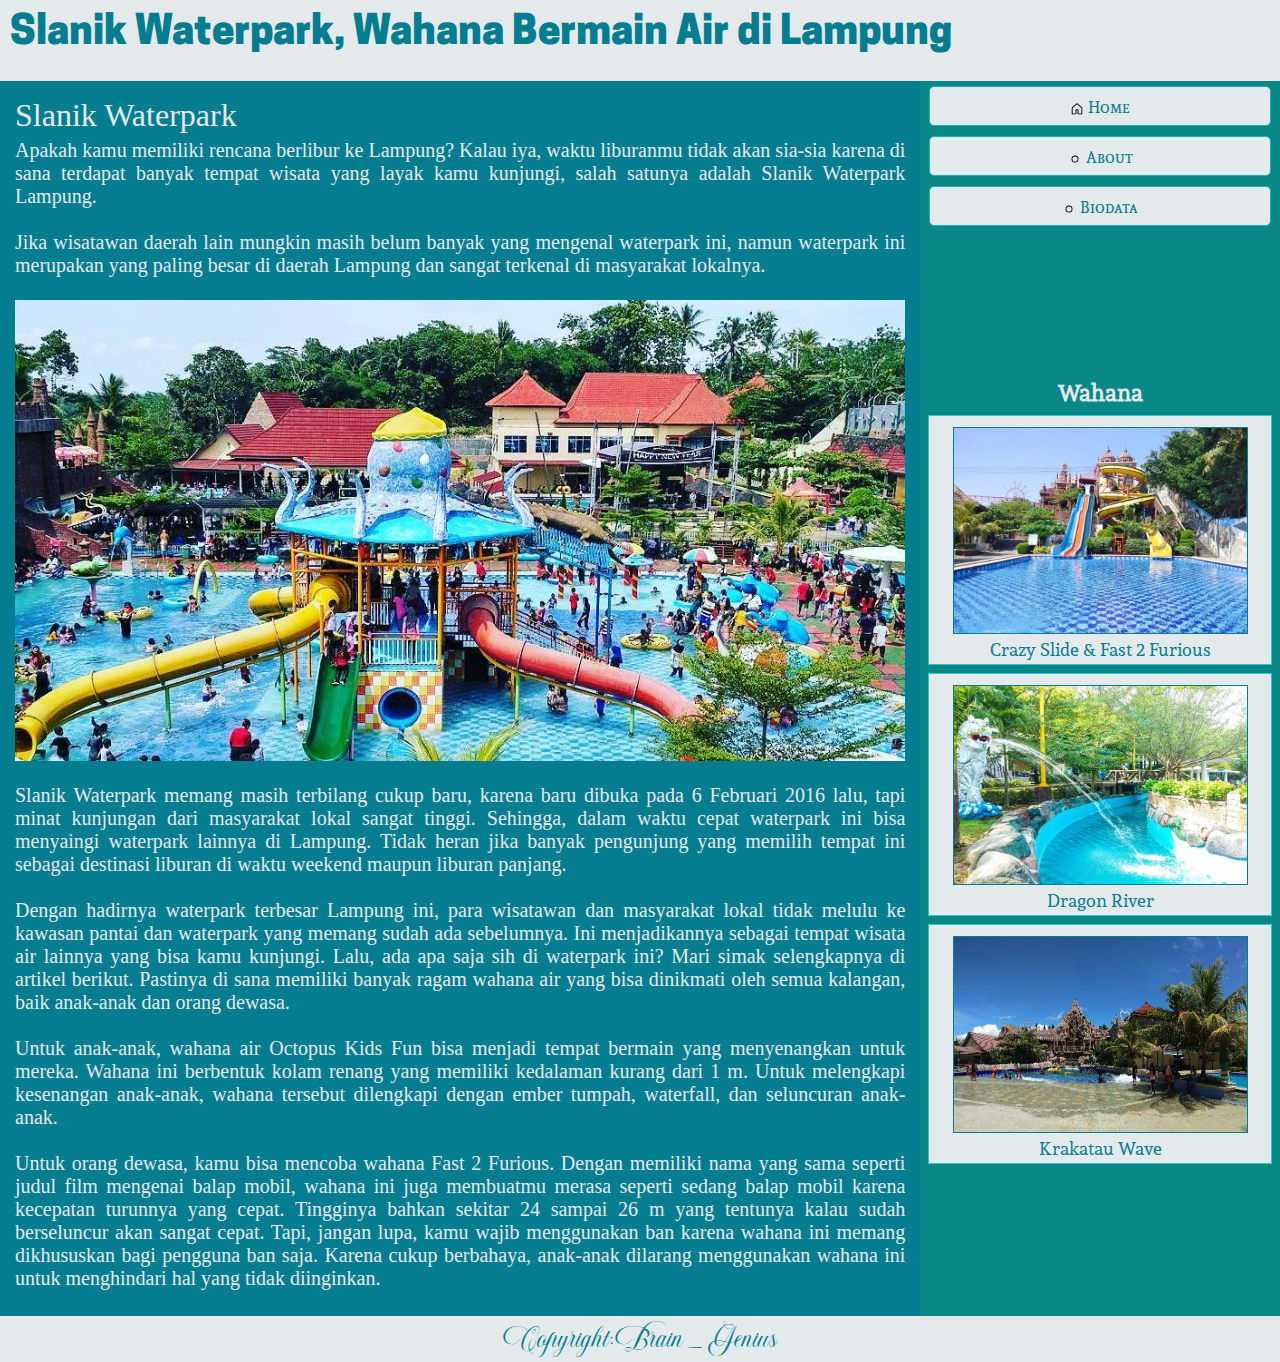
<file: index.html>
<!DOCTYPE html>
<html>
<head>
	<title>
		Home
	</title>
	<link rel="icon" type="image/png" href="picture/favicon.png">
	<link rel="stylesheet" type="text/css" href="external.css">
	<link rel="stylesheet" type="text/css" href="css/bootstrap.min.css">
</head>
<body>
	<nav class="hamburgermenu">
        <section class="listmenu">
          	<section class="on"></section>
          	<section id="menu">
            	<a href="#" onclick="home()"><i class="home"></i>Home</a>
            	<a href="#" onclick="about()"><i class="about"></i>About</a>
            	<a href="#" onclick="biodata()"><i class="biodata"></i>Biodata</a>
          	</section>
          	<a href="javascript:void(0);" class="icon" onclick="menu()">
            <img src="picture/hamburgermenu.png">
          </a>
        </section>
    </nav>
	<section class="gridcontainer">
		<header class="header">
			<h1>
				Slanik Waterpark, Wahana Bermain Air di Lampung
			</h1>
		</header>
		<article class="mainarticle">
			<h2>
				Slanik Waterpark
			</h2>
			<p>
				Apakah kamu memiliki rencana berlibur ke Lampung? Kalau iya, waktu liburanmu tidak akan sia-sia karena di sana terdapat banyak tempat wisata yang layak kamu kunjungi, salah satunya adalah Slanik Waterpark Lampung.<br><br>
				Jika wisatawan daerah lain mungkin masih belum banyak yang mengenal waterpark ini, namun waterpark ini merupakan yang paling besar di daerah Lampung dan sangat terkenal di masyarakat lokalnya.<br><br>
				<img src="picture/article/home.jpg" class="responsive"><br><br>
				Slanik Waterpark memang masih terbilang cukup baru, karena baru dibuka pada 6 Februari 2016 lalu, tapi minat kunjungan dari masyarakat lokal sangat tinggi. Sehingga, dalam waktu cepat waterpark ini bisa menyaingi waterpark lainnya di Lampung. Tidak heran jika banyak pengunjung yang memilih tempat ini sebagai destinasi liburan di waktu weekend maupun liburan panjang.<br><br>
				Dengan hadirnya waterpark terbesar Lampung ini, para wisatawan dan masyarakat lokal tidak melulu ke kawasan pantai dan waterpark yang memang sudah ada sebelumnya. Ini menjadikannya sebagai tempat wisata air lainnya yang bisa kamu kunjungi. Lalu, ada apa saja sih di waterpark ini? Mari simak selengkapnya di artikel berikut.
				Pastinya di sana memiliki banyak ragam wahana air yang bisa dinikmati oleh semua kalangan, baik anak-anak dan orang dewasa.<br><br>
				Untuk anak-anak, wahana air Octopus Kids Fun bisa menjadi tempat bermain yang menyenangkan untuk mereka. Wahana ini berbentuk kolam renang yang memiliki kedalaman kurang dari 1 m. Untuk melengkapi kesenangan anak-anak, wahana tersebut dilengkapi dengan ember tumpah, waterfall, dan seluncuran anak-anak.<br><br>
				Untuk orang dewasa, kamu bisa mencoba wahana Fast 2 Furious. Dengan memiliki nama yang sama seperti judul film mengenai balap mobil, wahana ini juga membuatmu merasa seperti sedang balap mobil karena kecepatan turunnya yang cepat. Tingginya bahkan sekitar 24 sampai 26 m yang tentunya kalau sudah berseluncur akan sangat cepat. Tapi, jangan lupa, kamu wajib menggunakan ban karena wahana ini memang dikhususkan bagi pengguna ban saja. Karena cukup berbahaya, anak-anak dilarang menggunakan wahana ini untuk menghindari hal yang tidak diinginkan.
			</p>
		</article>
		<nav class="sidemenu">
			<button onclick="home()">
				<svg xmlns="http://www.w3.org/2000/svg" viewBox="0 0 24 24" width="14px" height="14px">
					<path fill-rule="evenodd" d="M11.03 2.59a1.5 1.5 0 011.94 0l7.5 6.363a1.5 1.5 0 01.53 1.144V19.5a1.5 1.5 0 01-1.5 1.5h-5.75a.75.75 0 01-.75-.75V14h-2v6.25a.75.75 0 01-.75.75H4.5A1.5 1.5 0 013 19.5v-9.403c0-.44.194-.859.53-1.144l7.5-6.363zM12 3.734l-7.5 6.363V19.5h5v-6.25a.75.75 0 01.75-.75h3.5a.75.75 0 01.75.75v6.25h5v-9.403L12 3.734z"></path>
				</svg>
				Home
			</button> 
			<button onclick="about()">
				<svg xmlns="http://www.w3.org/2000/svg" viewBox="0 0 24 24" width="14px" height="14px">
					<path fill-rule="evenodd" d="M12 16.5a4.5 4.5 0 100-9 4.5 4.5 0 000 9zm0 1.5a6 6 0 100-12 6 6 0 000 12z"></path>
				</svg>
				About
			</button>
			<button onclick="biodata()">
				<svg xmlns="http://www.w3.org/2000/svg" viewBox="0 0 24 24" width="14px" height="14px">
					<path fill-rule="evenodd" d="M12 16.5a4.5 4.5 0 100-9 4.5 4.5 0 000 9zm0 1.5a6 6 0 100-12 6 6 0 000 12z"></path>
				</svg>
				Biodata
			</button>
		</nav>
		<aside class="sidearticle">
			<h2>
				Wahana
			</h2>
			<div class="sidecoloumn">
				<img src="picture/sidearticle/WahanaAirCrazySlide&Fast2Furious.jpg">
				<h3>
					Crazy Slide & Fast 2 Furious
				</h3>
			</div>
			<div class="sidecoloumn">
				<img src="picture/sidearticle/WahanaAirDragonRiver(KolamArus).jpg">
				<h3>
					Dragon River
				</h3>
			</div>
			<div class="sidecoloumn">
				<img src="picture/sidearticle/WahanaAirKrakatauWave(KolamOmbak).jpg">
				<h3>
					Krakatau Wave
				</h3>
			</div>
		</aside>
		<footer class="footer">
			<h1>
				<span>C</span>
				<span>o</span>
				<span>p</span>
				<span>y</span>
				<span>r</span>
				<span>i</span>
				<span>g</span>
				<span>h</span>
				<span>t</span>
				<span>:</span>
				<span>Brain</span>
				<span>_</span>
				<span>Genius</span>
			</h1>
		</footer>
	</section>
	<script>
		function menu()
		{
          	let x = document.getElementById("menu");  
          	if (x.style.display == "block")
          	{
          		x.style.display = "none";
          	} 
          	else
          	{
            	x.style.display = "block";
          	}
        }
		function home()
		{
			location.href="index.html";
		}
		function about()
		{
			location.href="other menu/about.html"
		}
		function biodata()
		{
			location.href="other menu/biodata.html"
		}
	</script>
</body>
</html>
</file>
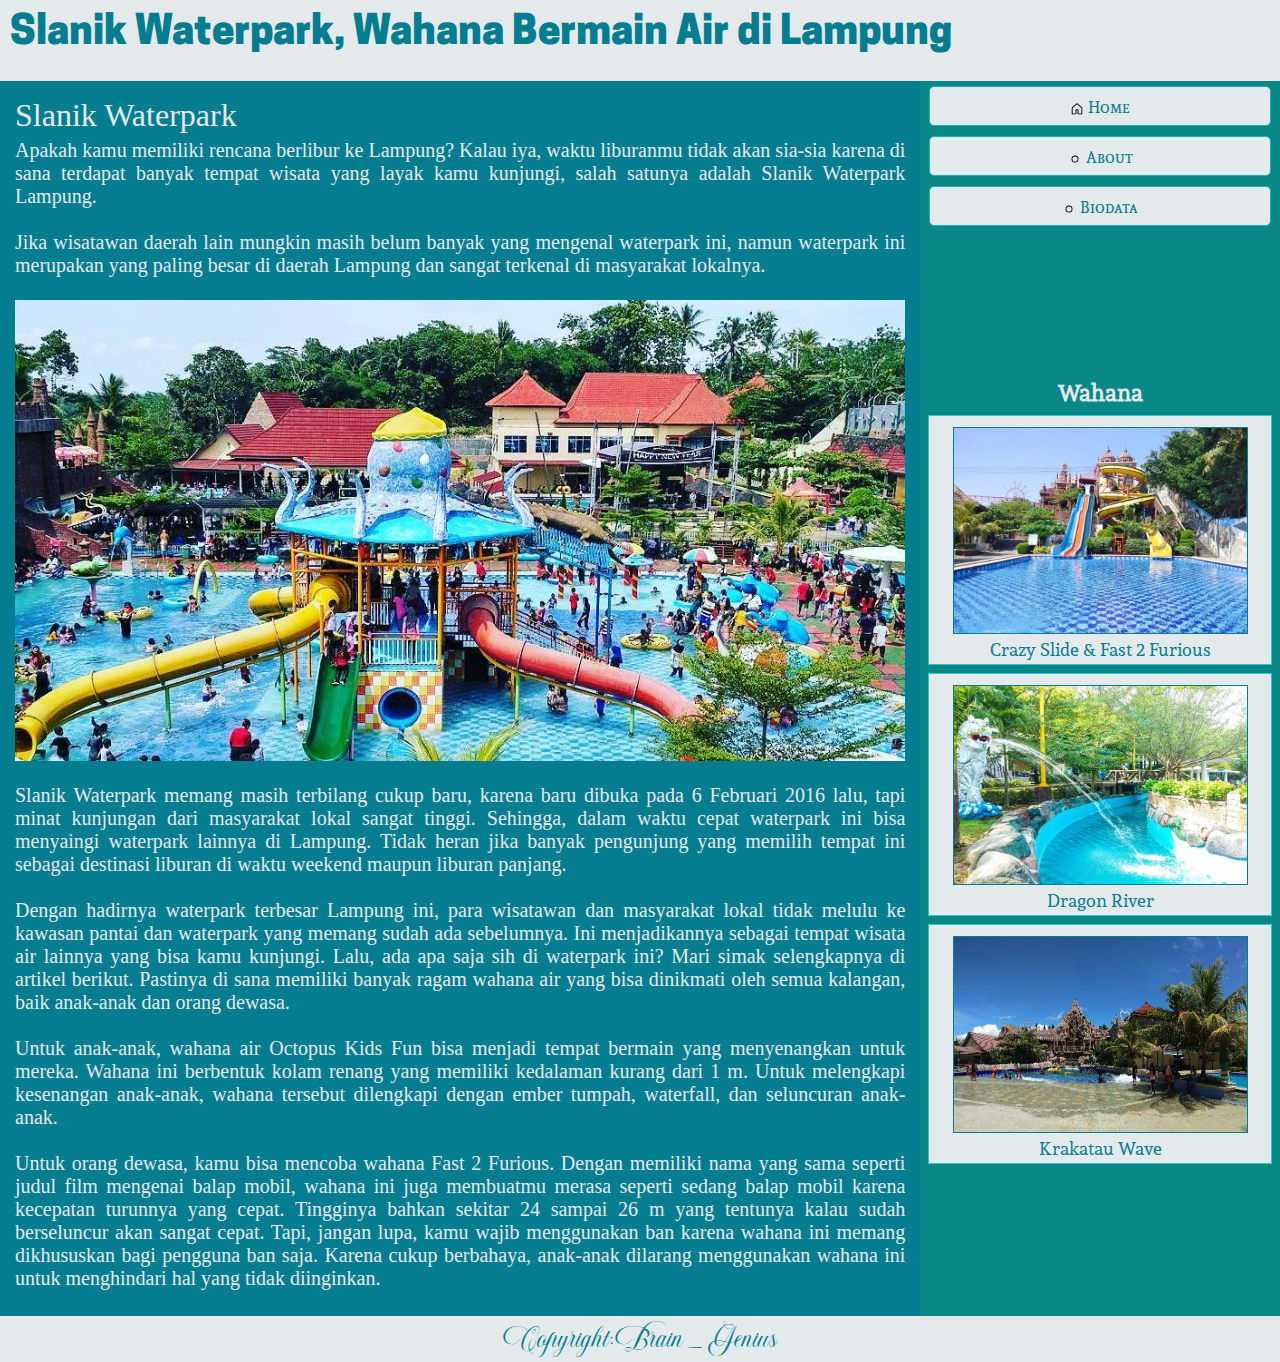
<file: home.html>
<!DOCTYPE html>
<html>
<head>
	<title>
		Home
	</title>
	<link rel="icon" type="image/png" href="picture/favicon.png">
	<link rel="stylesheet" type="text/css" href="external.css">
	<link rel="stylesheet" type="text/css" href="css/bootstrap.min.css">
</head>
<body>
	<nav class="hamburgermenu">
        <section class="listmenu">
          	<section class="on"></section>
          	<section id="menu">
            	<a href="#" onclick="home()"><i class="home"></i>Home</a>
            	<a href="#" onclick="about()"><i class="about"></i>About</a>
            	<a href="#" onclick="biodata()"><i class="biodata"></i>Biodata</a>
          	</section>
          	<a href="javascript:void(0);" class="icon" onclick="menu()">
            <img src="picture/hamburgermenu.png">
          </a>
        </section>
    </nav>
	<section class="gridcontainer">
		<header class="header">
			<h1>
				Slanik Waterpark, Wahana Bermain Air di Lampung
			</h1>
		</header>
		<article class="mainarticle">
			<h2>
				Slanik Waterpark
			</h2>
			<p>
				Apakah kamu memiliki rencana berlibur ke Lampung? Kalau iya, waktu liburanmu tidak akan sia-sia karena di sana terdapat banyak tempat wisata yang layak kamu kunjungi, salah satunya adalah Slanik Waterpark Lampung.<br><br>
				Jika wisatawan daerah lain mungkin masih belum banyak yang mengenal waterpark ini, namun waterpark ini merupakan yang paling besar di daerah Lampung dan sangat terkenal di masyarakat lokalnya.<br><br>
				<img src="picture/article/home.jpg" class="responsive"><br><br>
				Slanik Waterpark memang masih terbilang cukup baru, karena baru dibuka pada 6 Februari 2016 lalu, tapi minat kunjungan dari masyarakat lokal sangat tinggi. Sehingga, dalam waktu cepat waterpark ini bisa menyaingi waterpark lainnya di Lampung. Tidak heran jika banyak pengunjung yang memilih tempat ini sebagai destinasi liburan di waktu weekend maupun liburan panjang.<br><br>
				Dengan hadirnya waterpark terbesar Lampung ini, para wisatawan dan masyarakat lokal tidak melulu ke kawasan pantai dan waterpark yang memang sudah ada sebelumnya. Ini menjadikannya sebagai tempat wisata air lainnya yang bisa kamu kunjungi. Lalu, ada apa saja sih di waterpark ini? Mari simak selengkapnya di artikel berikut.
				Pastinya di sana memiliki banyak ragam wahana air yang bisa dinikmati oleh semua kalangan, baik anak-anak dan orang dewasa.<br><br>
				Untuk anak-anak, wahana air Octopus Kids Fun bisa menjadi tempat bermain yang menyenangkan untuk mereka. Wahana ini berbentuk kolam renang yang memiliki kedalaman kurang dari 1 m. Untuk melengkapi kesenangan anak-anak, wahana tersebut dilengkapi dengan ember tumpah, waterfall, dan seluncuran anak-anak.<br><br>
				Untuk orang dewasa, kamu bisa mencoba wahana Fast 2 Furious. Dengan memiliki nama yang sama seperti judul film mengenai balap mobil, wahana ini juga membuatmu merasa seperti sedang balap mobil karena kecepatan turunnya yang cepat. Tingginya bahkan sekitar 24 sampai 26 m yang tentunya kalau sudah berseluncur akan sangat cepat. Tapi, jangan lupa, kamu wajib menggunakan ban karena wahana ini memang dikhususkan bagi pengguna ban saja. Karena cukup berbahaya, anak-anak dilarang menggunakan wahana ini untuk menghindari hal yang tidak diinginkan.
			</p>
		</article>
		<nav class="sidemenu">
			<button onclick="home()">
				<svg xmlns="http://www.w3.org/2000/svg" viewBox="0 0 24 24" width="14px" height="14px">
					<path fill-rule="evenodd" d="M11.03 2.59a1.5 1.5 0 011.94 0l7.5 6.363a1.5 1.5 0 01.53 1.144V19.5a1.5 1.5 0 01-1.5 1.5h-5.75a.75.75 0 01-.75-.75V14h-2v6.25a.75.75 0 01-.75.75H4.5A1.5 1.5 0 013 19.5v-9.403c0-.44.194-.859.53-1.144l7.5-6.363zM12 3.734l-7.5 6.363V19.5h5v-6.25a.75.75 0 01.75-.75h3.5a.75.75 0 01.75.75v6.25h5v-9.403L12 3.734z"></path>
				</svg>
				Home
			</button> 
			<button onclick="about()">
				<svg xmlns="http://www.w3.org/2000/svg" viewBox="0 0 24 24" width="14px" height="14px">
					<path fill-rule="evenodd" d="M12 16.5a4.5 4.5 0 100-9 4.5 4.5 0 000 9zm0 1.5a6 6 0 100-12 6 6 0 000 12z"></path>
				</svg>
				About
			</button>
			<button onclick="biodata()">
				<svg xmlns="http://www.w3.org/2000/svg" viewBox="0 0 24 24" width="14px" height="14px">
					<path fill-rule="evenodd" d="M12 16.5a4.5 4.5 0 100-9 4.5 4.5 0 000 9zm0 1.5a6 6 0 100-12 6 6 0 000 12z"></path>
				</svg>
				Biodata
			</button>
		</nav>
		<aside class="sidearticle">
			<h2>
				Wahana
			</h2>
			<div class="sidecoloumn">
				<img src="picture/sidearticle/WahanaAirCrazySlide&Fast2Furious.jpg">
				<h3>
					Crazy Slide & Fast 2 Furious
				</h3>
			</div>
			<div class="sidecoloumn">
				<img src="picture/sidearticle/WahanaAirDragonRiver(KolamArus).jpg">
				<h3>
					Dragon River
				</h3>
			</div>
			<div class="sidecoloumn">
				<img src="picture/sidearticle/WahanaAirKrakatauWave(KolamOmbak).jpg">
				<h3>
					Krakatau Wave
				</h3>
			</div>
		</aside>
		<footer class="footer">
			<h1>
				<span>C</span>
				<span>o</span>
				<span>p</span>
				<span>y</span>
				<span>r</span>
				<span>i</span>
				<span>g</span>
				<span>h</span>
				<span>t</span>
				<span>:</span>
				<span>Brain</span>
				<span>_</span>
				<span>Genius</span>
			</h1>
		</footer>
	</section>
	<script>
		function menu()
		{
          	let x = document.getElementById("menu");  
          	if (x.style.display == "block")
          	{
          		x.style.display = "none";
          	} 
          	else
          	{
            	x.style.display = "block";
          	}
        }
		function home()
		{
			location.href="home.html";
		}
		function about()
		{
			location.href="other menu/about.html"
		}
		function biodata()
		{
			location.href="other menu/biodata.html"
		}
	</script>
</body>
</html>
</file>
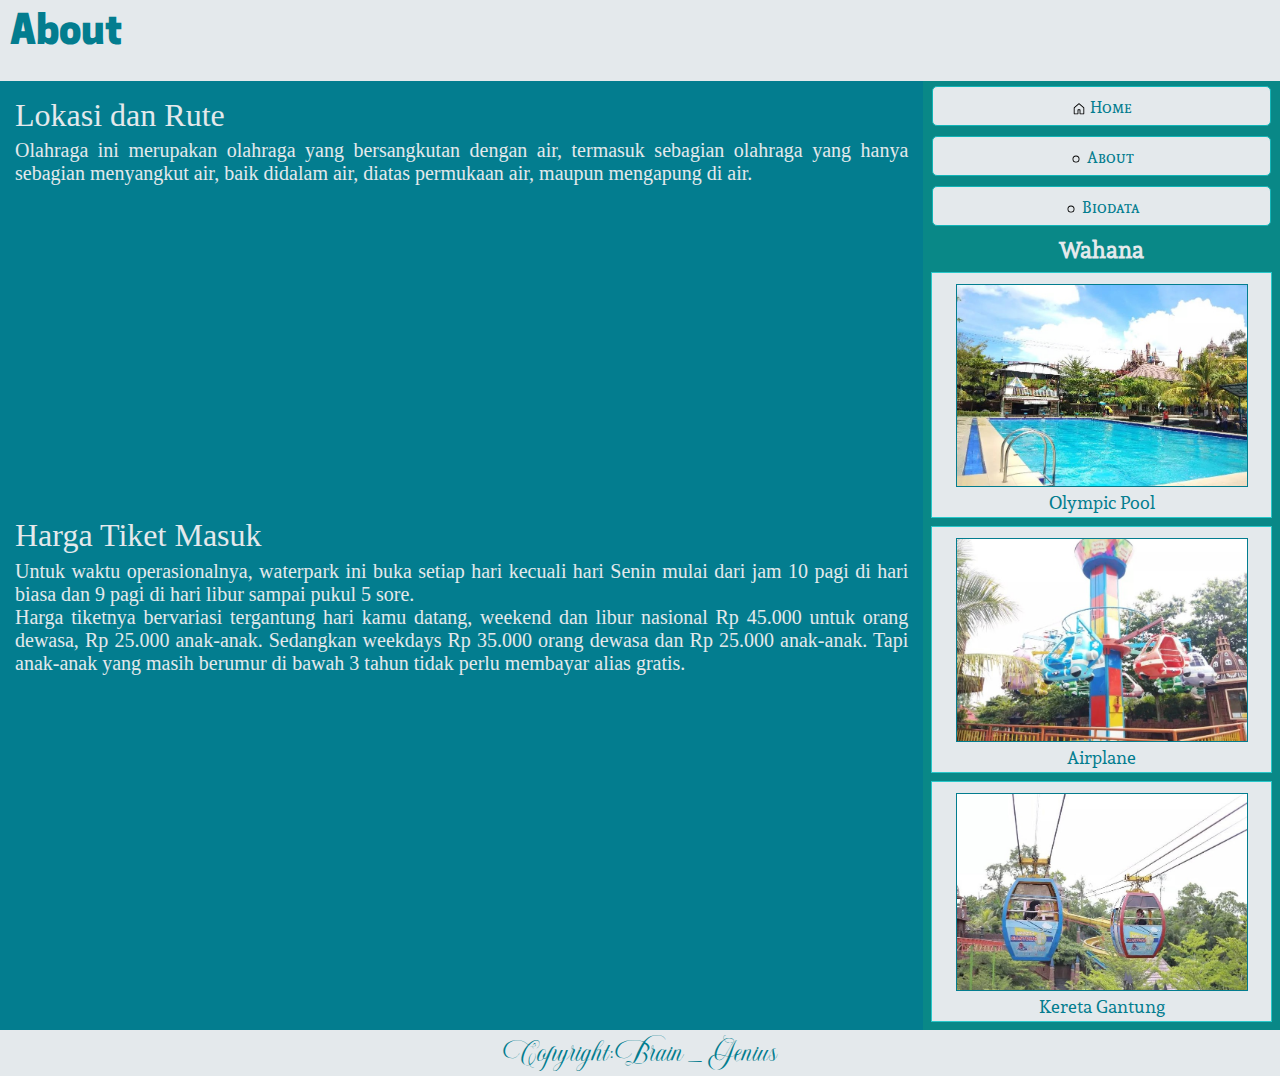
<file: other menu/about.html>
<!DOCTYPE html>
<html>
<head>
	<title>
		About
	</title>
	<link rel="icon" type="image/png" href="../picture/favicon.png">
	<link rel="stylesheet" type="text/css" href="../external.css">
	<link rel="stylesheet" type="text/css" href="../css/bootstrap.min.css">
</head>
<body>
	<nav class="hamburgermenu">
        <section class="listmenu">
          	<section class="on"></section>
          	<section id="menu">            
            	<a href="#" onclick="home()"><i class="home"></i>Home</a>
            	<a href="#" onclick="about()"><i class="about"></i>About</a>
            	<a href="#" onclick="biodata()"><i class="biodata"></i>Biodata</a>
          	</section>
          	<a href="javascript:void(0);" class="icon" onclick="menu()">
            <img src="../picture/hamburgermenu.png">            
          </a>
        </section>
    </nav>
	<section class="gridcontainer">
		<header class="header">
			<h1>
				About
			</h1>
		</header>
		<article class="mainarticle">
			<h2>
				Lokasi dan Rute
			</h2>
			<p>
				Olahraga ini merupakan olahraga yang bersangkutan dengan air, termasuk sebagian olahraga yang hanya sebagian menyangkut air, baik didalam air, diatas permukaan air, maupun mengapung di air.
			</p>
			<div class="mapouter">
				<div class="gmap_canvas">
					<iframe width="100%" height="300" id="gmap_canvas" src="https://maps.google.com/maps?q=Slanik%20Waterpark%20Lampung&t=&z=13&ie=UTF8&iwloc=&output=embed" frameborder="0" scrolling="no" marginheight="0" marginwidth="0"></iframe>
					<a href="https://putlocker-is.org"></a><br>
					<style>.mapouter{position:relative;text-align:right;height:300px;width:100%;}</style>
					<a href="https://www.embedgooglemap.net">google maps embed code generator</a>
					<style>.gmap_canvas {overflow:hidden;background:none!important;height:300px;width:100%;}</style>
				</div>
			</div>
			<h2>
				Harga Tiket Masuk
			</h2>
			<p>
				Untuk waktu operasionalnya, waterpark ini buka setiap hari kecuali hari Senin mulai dari jam 10 pagi di hari biasa dan 9 pagi di hari libur sampai pukul 5 sore.<br>
				Harga tiketnya bervariasi tergantung hari kamu datang, weekend dan libur nasional Rp 45.000 untuk orang dewasa, Rp 25.000 anak-anak. Sedangkan weekdays Rp 35.000 orang dewasa dan Rp 25.000 anak-anak. Tapi anak-anak yang masih berumur di bawah 3 tahun tidak perlu membayar alias gratis.
			</p>
		</article>
		<nav class="sidemenu">
			<button onclick="home()">
				<svg xmlns="http://www.w3.org/2000/svg" viewBox="0 0 24 24" width="14px" height="14px">
					<path fill-rule="evenodd" d="M11.03 2.59a1.5 1.5 0 011.94 0l7.5 6.363a1.5 1.5 0 01.53 1.144V19.5a1.5 1.5 0 01-1.5 1.5h-5.75a.75.75 0 01-.75-.75V14h-2v6.25a.75.75 0 01-.75.75H4.5A1.5 1.5 0 013 19.5v-9.403c0-.44.194-.859.53-1.144l7.5-6.363zM12 3.734l-7.5 6.363V19.5h5v-6.25a.75.75 0 01.75-.75h3.5a.75.75 0 01.75.75v6.25h5v-9.403L12 3.734z"></path>
				</svg>
				Home
			</button> 
			<button onclick="about()">
				<svg xmlns="http://www.w3.org/2000/svg" viewBox="0 0 24 24" width="14px" height="14px">
					<path fill-rule="evenodd" d="M12 16.5a4.5 4.5 0 100-9 4.5 4.5 0 000 9zm0 1.5a6 6 0 100-12 6 6 0 000 12z"></path>
				</svg>
				About
			</button>
			<button onclick="biodata()">
				<svg xmlns="http://www.w3.org/2000/svg" viewBox="0 0 24 24" width="14px" height="14px">
					<path fill-rule="evenodd" d="M12 16.5a4.5 4.5 0 100-9 4.5 4.5 0 000 9zm0 1.5a6 6 0 100-12 6 6 0 000 12z"></path>
				</svg>
				Biodata
			</button>
		</nav>
		<aside class="sidearticle">
			<h2>
				Wahana
			</h2>
			<div class="sidecoloumn">
				<img src="../picture/sidearticle/WahanaAirOlympicPool.jpg">
				<h3>
					Olympic Pool
				</h3>
			</div>
			<div class="sidecoloumn">
				<img src="../picture/sidearticle/WahanaAtraksiAirplane.jpg">
				<h3>
					Airplane
				</h3>
			</div>
			<div class="sidecoloumn">
				<img src="../picture/sidearticle/WahanaAtraksiKeretaGantung.jpg">
				<h3>
					Kereta Gantung
				</h3>
			</div>
		</aside>
		<footer class="footer">
			<h1>
				<span>C</span>
				<span>o</span>
				<span>p</span>
				<span>y</span>
				<span>r</span>
				<span>i</span>
				<span>g</span>
				<span>h</span>
				<span>t</span>
				<span>:</span>
				<span>Brain</span>
				<span>_</span>
				<span>Genius</span>
			</h1>
		</footer>
	</section>
	<script>
		function menu()
		{
          	let x = document.getElementById("menu");  
          	if (x.style.display == "block")
          	{
          		x.style.display = "none";
          	} 
          	else{
            	x.style.display = "block";
          	}
        }
		function home()
		{
			location.href="../index.html";
		}
		function about()
		{
			location.href="about.html"
		}
		function biodata()
		{
			location.href="biodata.html"
		}
	</script>
</body>
</html>
</file>
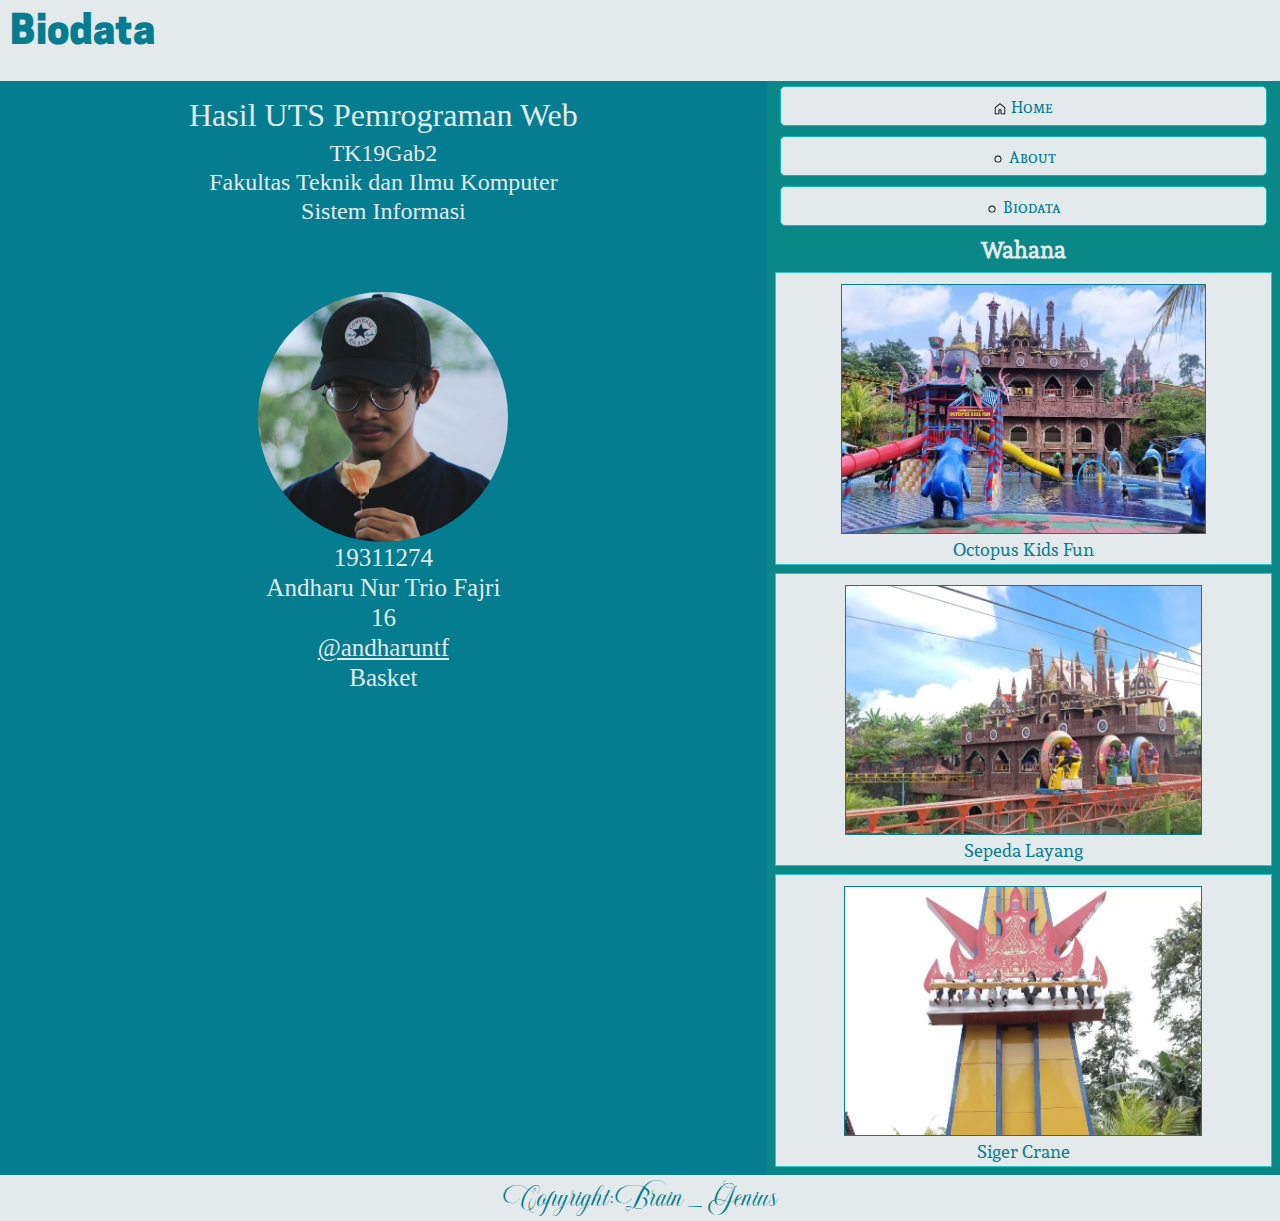
<file: other menu/biodata.html>
<!DOCTYPE html>
<html>
<head>
	<title>
		Biodata
	</title>
	<link rel="icon" type="image/png" href="../picture/favicon.png">
	<link rel="stylesheet" type="text/css" href="../external.css">
	<link rel="stylesheet" type="text/css" href="../css/bootstrap.min.css">
</head>
<body>
	<nav class="hamburgermenu">
        <section class="listmenu">
          	<section class="on"></section>
          	<section id="menu">            
            	<a href="#" onclick="home()"><i class="home"></i>Home</a>
            	<a href="#" onclick="about()"><i class="about"></i>About</a>
            	<a href="#" onclick="biodata()"><i class="biodata"></i>Biodata</a>
          	</section>
          	<a href="javascript:void(0);" class="icon" onclick="menu()">
            <img src="../picture/hamburgermenu.png">            
          </a>
        </section>
    </nav>
	<section class="gridcontainer">
		<header class="header">
			<h1>
				Biodata
			</h1>
		</header>
		<article class="mainarticle">
			<h2 style="text-align: center;">
				Hasil UTS Pemrograman Web
			</h2>
			<h4 style="text-align: center;">
				TK19Gab2<br>
				Fakultas Teknik dan Ilmu Komputer<br>
				Sistem Informasi<br><br><br>
			</h4>
			<table>
				<tr>
					<td><img src="../picture/article/profilepicture.jpg"/></td>
				</tr>
				<tr>
					<td>19311274</td>
				</tr>
				<tr>
					<td>Andharu Nur Trio Fajri</td>
				</tr>
				<tr>
					<td>16</td>
				</tr>
				<tr>
					<td><a href="https://instagram.com/andharuntf?igshid=YmMyMTA2M2Y=">@andharuntf</a></td>
				</tr>
				<tr>
					<td>Basket</td>
				</tr>
			</table>
		</article>
		<nav class="sidemenu">
			<button onclick="home()">
				<svg xmlns="http://www.w3.org/2000/svg" viewBox="0 0 24 24" width="14px" height="14px">
					<path fill-rule="evenodd" d="M11.03 2.59a1.5 1.5 0 011.94 0l7.5 6.363a1.5 1.5 0 01.53 1.144V19.5a1.5 1.5 0 01-1.5 1.5h-5.75a.75.75 0 01-.75-.75V14h-2v6.25a.75.75 0 01-.75.75H4.5A1.5 1.5 0 013 19.5v-9.403c0-.44.194-.859.53-1.144l7.5-6.363zM12 3.734l-7.5 6.363V19.5h5v-6.25a.75.75 0 01.75-.75h3.5a.75.75 0 01.75.75v6.25h5v-9.403L12 3.734z"></path>
				</svg>
				Home
			</button> 
			<button onclick="about()">
				<svg xmlns="http://www.w3.org/2000/svg" viewBox="0 0 24 24" width="14px" height="14px">
					<path fill-rule="evenodd" d="M12 16.5a4.5 4.5 0 100-9 4.5 4.5 0 000 9zm0 1.5a6 6 0 100-12 6 6 0 000 12z"></path>
				</svg>
				About
			</button>
			<button onclick="biodata()">
				<svg xmlns="http://www.w3.org/2000/svg" viewBox="0 0 24 24" width="14px" height="14px">
					<path fill-rule="evenodd" d="M12 16.5a4.5 4.5 0 100-9 4.5 4.5 0 000 9zm0 1.5a6 6 0 100-12 6 6 0 000 12z"></path>
				</svg>
				Biodata
			</button>
		</nav>
		<aside class="sidearticle">
			<h2>
				Wahana
			</h2>
			<div class="sidecoloumn">
				<img src="../picture/sidearticle/WahanaAtraksiOctopusKidsFun.jpg">
				<h3>
					Octopus Kids Fun
				</h3>
			</div>
			<div class="sidecoloumn">
				<img src="../picture/sidearticle/WahanaAtraksiSepedaLayang.jpg">
				<h3>
					Sepeda Layang
				</h3>
			</div>
			<div class="sidecoloumn">
				<img src="../picture/sidearticle/WahanaAtraksiSigerCrane.jpg">
				<h3>
					Siger Crane
				</h3>
			</div>
		</aside>
		<footer class="footer">
			<h1>
				<span>C</span>
				<span>o</span>
				<span>p</span>
				<span>y</span>
				<span>r</span>
				<span>i</span>
				<span>g</span>
				<span>h</span>
				<span>t</span>
				<span>:</span>
				<span>Brain</span>
				<span>_</span>
				<span>Genius</span>
			</h1>
		</footer>
	</section>
	<script>
		function menu()
		{
          	let x = document.getElementById("menu");  
          	if (x.style.display == "block")
          	{
          		x.style.display = "none";
          	} 
          	else{
            	x.style.display = "block";
          	}
        }
		function home()
		{
			location.href="../index.html";
		}
		function about()
		{
			location.href="about.html"
		}
		function biodata()
		{
			location.href="biodata.html"
		}
	</script>
</body>
</html>
</file>
<file: external.css>
body{
	margin: 0px;
	background: #12B4B7;
}

@font-face{
	font-family: header;
	src: url("font/CooperHewitt-Heavy.otf");
}
@font-face{
	font-family: sidearticle;
	src: url("font/Andada-Regular.otf");
}
@font-face{
	font-family: sidemenu;
	src: url("font/AndadaSC-Regular.otf");
}
@font-face{
	font-family: footer;
	src: url("font/Nathalia.ttf");
}

.header{
	grid-area: header;
	background: #E4E9EC;
	color: #037D8F;
	padding: 10px 5px 15px 10px;
	text-align: left;
	min-height: 20px;
	font: 45px header;
}

.sidearticle{
	grid-area: sidearticle;
	background: #098887;
	color: #E4E9EC;
	min-height: 20px;
}
.sidearticle > h2{
	margin: 3px 0px 0px 0px;
	text-align: center;
	font: bold 23px sidearticle;
}
.sidearticle > .sidecoloumn{
	display: block;
	margin: 8px 8px 8px 8px;
	padding: 6px 7px 3px 7px;
	border: 1px solid #29C7C9;
	background: #E4E9EC;
	color: #037D8F;
	text-align: justify;
	font: 14px sidearticle;
	max-width: 100%;
}
.sidearticle > .sidecoloumn > h3{
	text-align: center;
	margin: 0px;
	font: 18px sidearticle;
}
.sidearticle > .sidecoloumn > img{
	border: 1px solid #037D8F;
	display: block;
	margin: 5px auto 3px auto;
	max-width: 90%;
	max-height: 250px;
}

.sidemenu{
	grid-area: sidemenu;
	background: #098887;
}
.sidemenu > button{
	height: 40px;
    min-width: 95%;
    max-width: 100px;
    margin: 5px 2.5%;
    padding: 5px 0px 5px 0px;
    background: #E4E9EC;
    color: #037D8F;
    font: 16px sidemenu;
    border: 1px solid #12B4B7;
    border-radius: 5px;
    cursor: pointer;
}
.sidemenu > button:hover{
    background: #037D8F;
    color: #E4E9EC;
}

.mainarticle{
	grid-area: mainarticle;
	background: #037D8F;
	color: #E4E9EC;
	text-align: justify;
	min-height: 20px;
	font: 20px calibri;
	padding: 0px 15px 10px 15px;
}
.mainarticle > h2{
	margin: 15px 0px 5px 0px;
}
.mainarticle > table{
    width: 100%;
    position: relative;
    text-align: center;
}
.mainarticle > table a{
	font-family: 'comic sans ms';
    font-size: 25px;
    color: #E4E9EC;
}
.mainarticle > table th{
    font-family: 'calibri';
    font-size: 25px;
    color: #E4E9EC;
    text-align: left;
}
.mainarticle > table td{
    font-family: 'comic sans ms';
    font-size: 25px;
    color: #E4E9EC;
}
.mainarticle > table img{
    max-width: 250px;
    width: 80%;
    border-radius: 50%;
}

.footer{
	grid-area: footer;
	background: #E4E9EC;
	color: #037D8F;
	min-height: 20px;
	font-family: footer;
	margin: 0;
	padding: 5px 0px 5px 0px;
	display: flex;
	justify-content: center;
	align-items: center;
}
.footer > h1{
	margin: 0;
	padding: 0;
	color: #037D8F;
	font-size: 30px;
}
.footer > h1 > span{
	display: table-cell;
	margin: 0;
	padding: 0;
	animation: lightningtext 2.6s linear infinite;
}
.footer > h1 > span:nth-child(1){
	animation-delay: 0s;
}
.footer > h1 > span:nth-child(2){
	animation-delay: 0.2s;
}
.footer > h1 > span:nth-child(3){
	animation-delay: 0.4s;
}
.footer > h1 > span:nth-child(4){
	animation-delay: 0.6s;
}
.footer > h1 > span:nth-child(5){
	animation-delay: 0.8s;
}
.footer > h1 > span:nth-child(6){
	animation-delay: 1s;
}
.footer > h1 > span:nth-child(7){
	animation-delay: 1.2s;
}
.footer > h1 > span:nth-child(8){
	animation-delay: 1.4s;
}
.footer > h1 > span:nth-child(9){
	animation-delay: 1.6s;
}
.footer > h1 > span:nth-child(10){
	animation-delay: 1.8s;
}
.footer > h1 > span:nth-child(11){
	animation-delay: 2s;
}
.footer > h1 > span:nth-child(12){
	animation-delay: 2.2s;
}
.footer > h1 > span:nth-child(13){
	animation-delay: 2.4s;
}

@keyframes lightningtext{
	0%, 100%{
		color: #FFFFFF;
		filter: blur(0.5px);
		text-shadow: 0 0 10px #000000,
					 0 0 20px #000000,
					 0 0 40px #000000,
					 0 0 80px #000000,
					 0 0 120px #000000,
					 0 0 140px #000000,
					 0 0 180px #000000,
					 0 0 200px #000000,
					 0 0 220px #000000,
					 0 0 240px #000000,
					 0 0 10px #000000,
					 0 0 10px #000000,
					 0 0 10px #000000;
	}
	5%, 95%{
		color: #037D8F;
		filter: blur(0px);
		text-shadow: none;
	}
}

.gridcontainer{
	display: grid;
	grid-template-areas: 
		'header header header header'
		'mainarticle mainarticle mainarticle sidemenu'
		'mainarticle mainarticle mainarticle sidearticle'
		'footer footer footer footer';
	grid-gap: 0px;
    padding: 0px;
}

.hamburgermenu{
	display: none;
}

.responsive{
	width: 100%;
	height: auto;
}

@media(max-width: 1024px){
	.sidemenu{
		min-height: 100px;
	}
	.sidemenu > button{
    max-width: 100%;
	}
	.header{
		width: 100%;
	}
	.gridcontainer{
		display: grid;
		grid-template-areas: 
			'header header header'
			'sidearticle mainarticle mainarticle'
			'sidemenu sidemenu sidemenu'
			'footer footer footer';
	}
}

@media(max-width: 726px){
	.header{
		margin-top: 50px;
		width: 100%;
	}
	.headerright{
		display: none;
	}
	.sidearticle{
		min-height: 100px;
	}
	.sidearticle > .sidecoloumn{
		max-width: 100%;
	}
	.sidemenu{
		display: none;
	}
	.footer{
		background: #037D8F;
		color: #037D8F;
	}
	@keyframes lightningtext{
		0%, 100%{
			color: #000000;
			filter: blur(0.5px);
			text-shadow: 0 0 10px #FFFFFF,
						 0 0 20px #FFFFFF,
						 0 0 40px #FFFFFF,
						 0 0 80px #FFFFFF,
						 0 0 120px #FFFFFF,
						 0 0 140px #FFFFFF,
						 0 0 180px #FFFFFF,
						 0 0 200px #FFFFFF,
						 0 0 220px #FFFFFF,
						 0 0 240px #FFFFFF,
						 0 0 10px #FFFFFF,
						 0 0 10px #FFFFFF,
						 0 0 10px #FFFFFF;
		}
		5%, 95%{
			color: #000000;
			filter: blur(0px);
			text-shadow: none;
		}
	}
	.hamburgermenu{
		grid-area: hamburgermenu;
		width: 100%;
		margin: auto;
		background: #037D8F;      
      	color: #E4E9EC;
     	border-radius: 10px;
     	display: grid;
     	position: fixed;
     	top: 0px;
	}
	.hamburgermenu > .listmenu{
		background: #098887;
	}
	.hamburgermenu > .listmenu a{
      	color: #037D8F;
      	padding: 15px 20px;
      	text-decoration: none;
      	display: block;
      	background: #DDDDDD;
      	font: 14px sidemenu;
    }
    .hamburgermenu > .listmenu a:hover{
      	background: #098887;
      	color: #E4E9EC;
    }
    .hamburgermenu > .listmenu a.icon{
      	background: #037D8F;
      	position: absolute;      
      	left: 0px;
      	top: 0px;
      	color: #E4E9EC;
    }
    .hamburgermenu > .listmenu > .on{
      	background: #037D8F;
      	color: #E4E9EC;
      	height: 50px;
    }
    .hamburgermenu > .listmenu > #menu{
        display: none;
    }

	.gridcontainer{
		display: grid;
		grid-template-areas:
			'hamburgermenu' 
			'header'
			'mainarticle'
			'sidearticle'
			'footer';
	}
}
</file>
